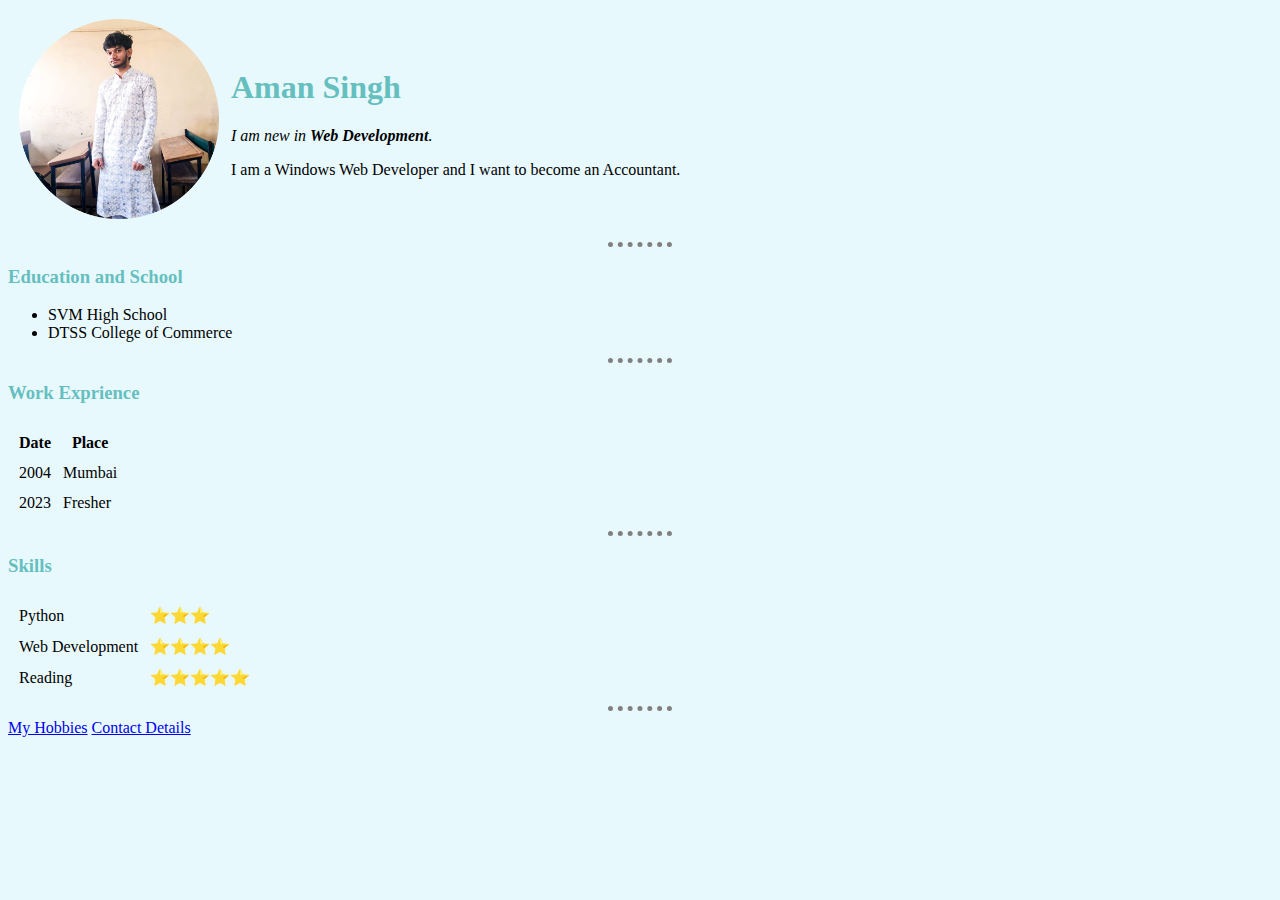
<file: index.html>
<!DOCTYPE html>
<html lang="en" dir="ltr">

<head>
  <meta charset="utf-8">
  <title>Aman's Personal Website</title>
  <link rel="stylesheet" href="css/styles.css">
</head>

<body>
  <table cellspacing="10">
    <tr>
      <td><img src="images/1.png" alt="photo" height="200" width="200"></td>
      <td>
        <h1 class="h1">Aman Singh</h1>
        <p><em>I am new in <strong>Web Development</strong>.</em></p>
        <p>I am a Windows Web Developer and I want to become an Accountant.</p>
      </td>
    </tr>
  </table>
  <hr>
  <h3 class="h3">Education and School</h3>
  <ul>
    <li>SVM High School</li>
    <li>DTSS College of Commerce</li>
  </ul>
  <hr>
  <h3 class="h3">Work Exprience</h3>
  <table cellspacing="10">
    <thead>
      <tr>
        <th>Date</th>
        <th>Place</th>
      </tr>
    </thead>
    <tbody>
       <tr>
         <td>2004</td>
         <td>Mumbai</td>
       </tr>
       <tr>
         <td>2023</td>
         <td>Fresher</td>
       </tr>
    </tbody>
  </table>
  <hr>
  <h3 class="h3">Skills</h3>
  <table cellspacing="10">
    <tr>
      <td>Python</td>
      <td>⭐⭐⭐</td>
    </tr>
    <tr>
      <td>Web Development</td>
      <td>⭐⭐⭐⭐</td>
    </tr>
    <tr>
      <td>Reading</td>
      <td>⭐⭐⭐⭐⭐</td>
    </tr>
  </table>
    <hr>
    <a href="My Hobbies.html">My Hobbies</a>
    <a href="contact detail.html">Contact Details</a>
</body>

</html>
</file>
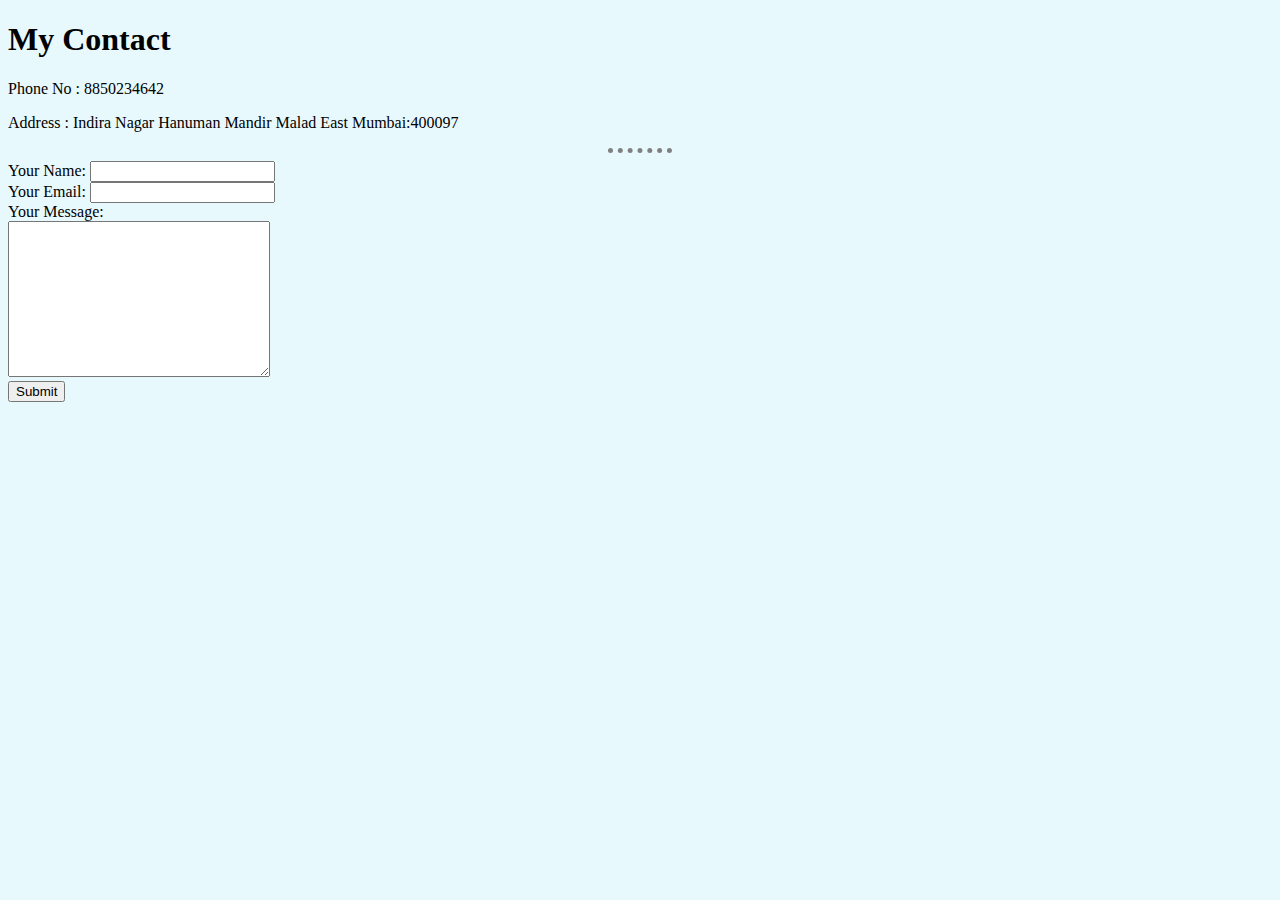
<file: contact detail.html>
<!DOCTYPE html>
<html lang="en" dir="ltr">
  <head>
    <meta charset="utf-8">
    <title>Contact Details</title>
    <link rel="stylesheet" href="css/styles.css">
  </head>
  <body>
    <h1>My Contact</h1>
    <p>Phone No : 8850234642</p>
    <p>Address : Indira Nagar Hanuman Mandir Malad East Mumbai:400097</p>
    <hr />
    <form action="mailto:rishabhvishwakarma515@gmail.com" method="post" enctype="text/plain">
      <label>Your Name:</label>
      <input type="text" name="Your Name"><br />
      <label for="Your Email:">Your Email:</label>
      <input type="email" name="Email"><br>
      <label>Your Message:</label><br />
      <textarea name="name" rows="10" cols="30"></textarea><br />
      <input type="submit">
    </form>
  </body>
</html>
</file>
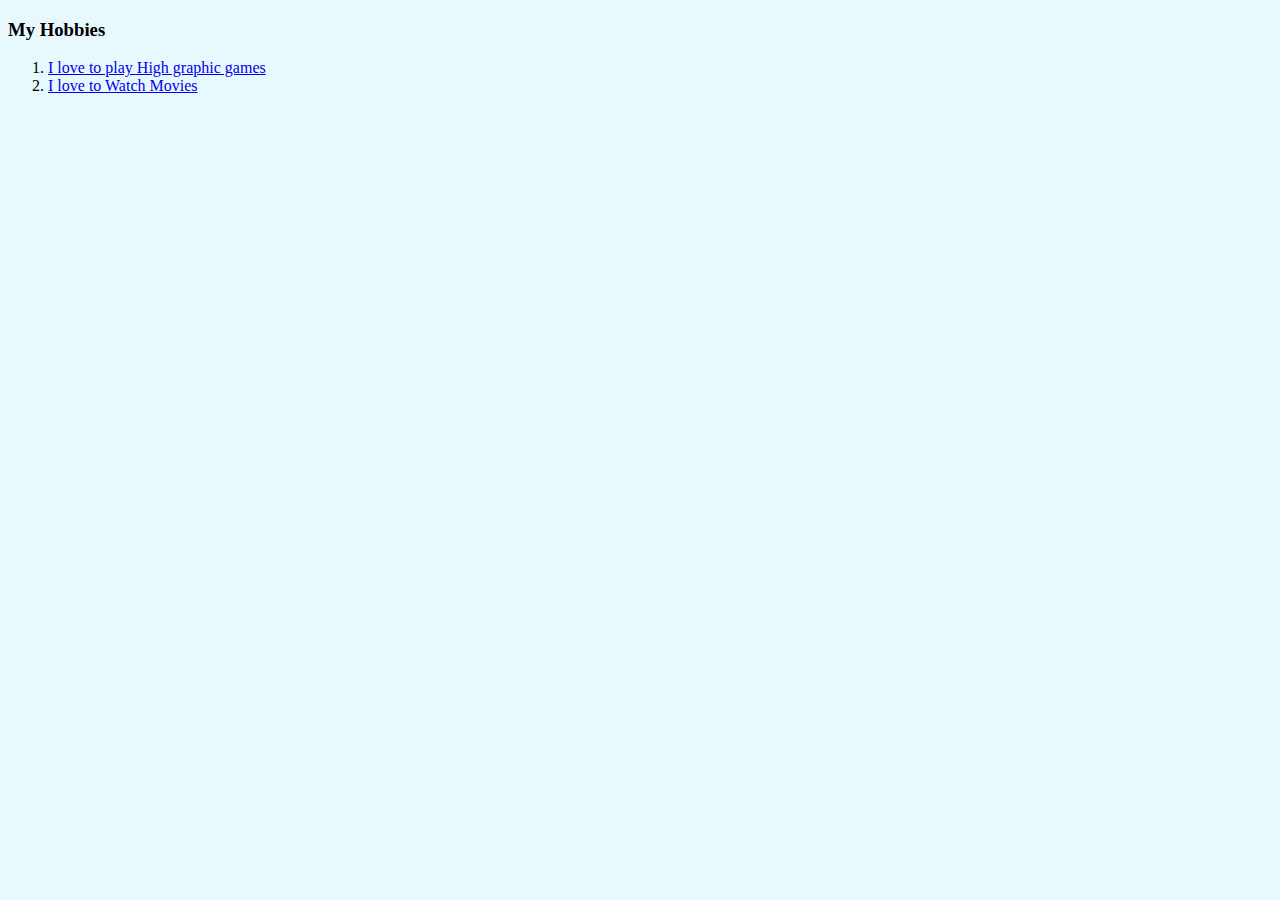
<file: My Hobbies.html>
<!DOCTYPE html>
<html lang="en" dir="ltr">

<head>
  <meta charset="utf-8">
  <title>My Hobbies</title>
  <link rel="stylesheet" href="css/styles.css">
</head>

<body>
  <h3>My Hobbies</h3>
  <ol>
    <li><a href="https://www.youtube.com/watch?v=p7a1l0J_OnY">I love to play High graphic games</a></li>
    <li><a href="https://www.imdb.com/title/tt6723592/">I love to Watch Movies</a></li>
  </ol>
</body>

</html>
</file>
<file: css/styles.css>
body{
  background-color:#E8F9FD;
}
hr{
  border-style: dotted none none ;
  width:5%;
  border-width: 5px;
  border-color: grey;
  }
.h1 {
  color: #66BFBF;
}
.h3 {
  color: #66BFBF;
}
.heading{
  color: #25316D;
  text-align: center;
  font-family:"Lucida Console","Courier New",monospace;
}
.table,.tr{
  border: 1px solid black;
  border-collapse: collapse;
  font-size: 25px
}
</file>
